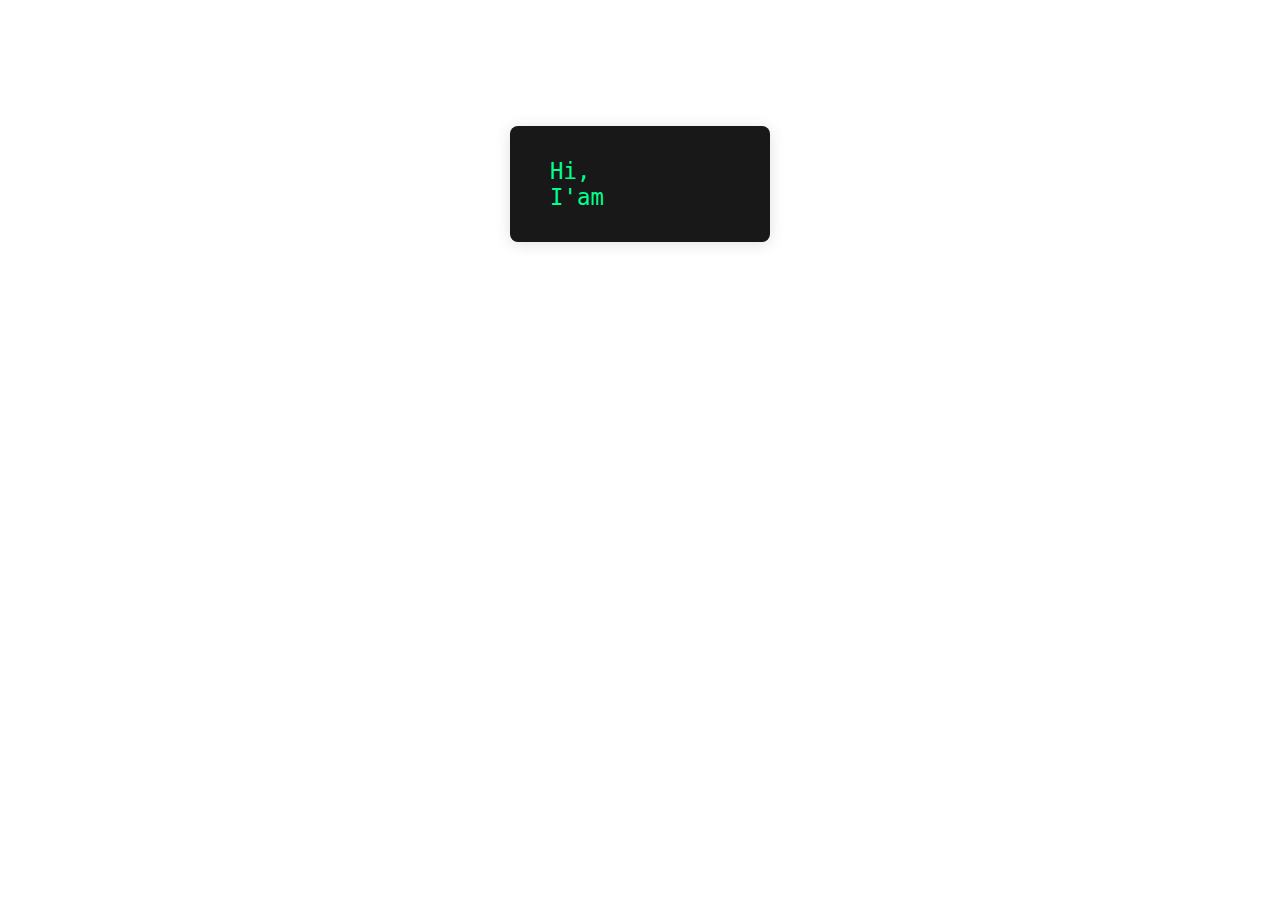
<file: home-code.html>
<!DOCTYPE html>
<html lang="en">
<head>
    <meta charset="UTF-8">
    <meta name="viewport" content="width=device-width, initial-scale=1.0">
    <title>Home Code Animation</title>
    <link rel="stylesheet" href="assets/css/styles.css">
    <link rel="stylesheet" href="assets/css/skills-snake.css">
    <style>
        /* Home Code Animation Section */
        .home-code__container {
            display: flex;
            flex-direction: column;
            align-items: center;
            justify-content: center;
            min-height: 220px;
            margin: 2rem 0 2rem 0;
        }
        .home-code__block {
            background: #181818;
            color: #00ff90;
            font-family: 'Fira Mono', 'Consolas', 'Menlo', monospace;
            font-size: 1.4rem;
            border-radius: 8px;
            padding: 2rem 2.5rem;
            box-shadow: 0 2px 16px rgba(0,0,0,0.12);
            margin-bottom: 1.2rem;
            min-width: 260px;
            max-width: 90vw;
            overflow-x: auto;
        }
        .home__social--code {
            margin-top: 0.5rem;
        }
    </style>
</head>
<body>
    <!--===== HOME CODE ANIMATION =====-->
    <section class="home-code section" id="home-code">
        <div class="home-code__container">
<pre class="home-code__block"><code id="code-typing"></code></pre>
            <div class="home__social home__social--code">
                <a href="https://www.linkedin.com/in/mubash-m/" class="home__social-icon" target="_blank" rel="noopener"><i class='bx bxl-linkedin'></i></a>
                <a href="mailto:mubash13m@gmail.com" class="home__social-icon" target="_blank" rel="noopener"><i class='bx bx-mail-send' ></i></a>
                <a href="https://github.com/MUBASH-M" class="home__social-icon" target="_blank" rel="noopener"><i class='bx bxl-github' ></i></a>
                <a href="https://facebook.com/mubash.mohammed.7/" class="home__social-icon" target="_blank" rel="noopener"><i class='bx bxl-facebook' ></i></a>
                <a href="https://www.instagram.com/mubash_aka_hashi" class="home__social-icon" target="_blank" rel="noopener"><i class='bx bxl-instagram' ></i></a>
                <a href="https://x.com/Mubash_aka_Hash" class="home__social-icon" target="_blank" rel="noopener"><i class='bx bxl-twitter' ></i></a>
            </div>
        </div>
    </section>
    <script>
    // Animated typing effect for code block
    const codeText = `Hi,\nI'am Mubash M\nData Engineer`;
    const codeTyping = document.getElementById('code-typing');
    let i = 0;
    function typeCode() {
        if (i < codeText.length) {
            codeTyping.innerHTML += codeText.charAt(i) === '\n' ? '<br>' : codeText.charAt(i);
            i++;
            setTimeout(typeCode, 80);
        }
    }
    if (codeTyping) typeCode();
    </script>
</body>
</html>
</file>
<file: assets/css/styles.css>
/*===== GOOGLE FONTS =====*/
@import url("https://fonts.googleapis.com/css2?family=Poppins:wght@400;600;700&display=swap");
/*===== VARIABLES CSS =====*/
:root {
  --header-height: 3rem;
  --font-semi: 600;
  /*===== Colores =====*/
  /*Purple 260 - Red 355 - Blue 224 - Pink 340*/
  /* HSL color mode */
  --hue-color: 224;
  --first-color: hsl(var(--hue-color), 89%, 60%);
  --second-color: hsl(var(--hue-color), 56%, 12%);
  /*===== Fuente y tipografia =====*/
  --body-font: "Poppins", sans-serif;
  --big-font-size: 2rem;
  --h2-font-size: 1.25rem;
  --normal-font-size: .938rem;
  --smaller-font-size: .75rem;
  /*===== Margenes =====*/
  --mb-2: 1rem;
  --mb-4: 2rem;
  --mb-5: 2.5rem;
  --mb-6: 3rem;
  /*===== z index =====*/
  --z-back: -10;
  --z-fixed: 100;
}
@media screen and (min-width: 968px) {
  :root {
    --big-font-size: 3.5rem;
    --h2-font-size: 2rem;
    --normal-font-size: 1rem;
    --smaller-font-size: .875rem;
  }
}

/*===== BASE =====*/
*, ::before, ::after {
  box-sizing: border-box;
}

html {
  scroll-behavior: smooth;
}

body {
  margin: var(--header-height) 0 0 0;
  font-family: var(--body-font);
  font-size: var(--normal-font-size);
  color: var(--second-color);
}

h1, h2, p {
  margin: 0;
}

ul {
  margin: 0;
  padding: 0;
  list-style: none;
}

a {
  text-decoration: none;
}

img {
  max-width: 100%;
  height: auto;
  display: block;
}

/*===== CLASS CSS ===== */
.section-title {
  position: relative;
  font-size: var(--h2-font-size);
  color: var(--first-color);
  margin-top: var(--mb-2);
  margin-bottom: var(--mb-4);
  text-align: center;
}
.section-title::after {
  position: absolute;
  content: "";
  width: 64px;
  height: 0.18rem;
  left: 0;
  right: 0;
  margin: auto;
  top: 2rem;
  background-color: var(--first-color);
}

.section {
  padding-top: 3rem;
  padding-bottom: 2rem;
}

/*===== LAYOUT =====*/
.bd-grid {
  max-width: 1024px;
  display: grid;
  margin-left: var(--mb-2);
  margin-right: var(--mb-2);
}

.l-header {
  width: 100%;
  position: fixed;
  top: 0;
  left: 0;
  z-index: var(--z-fixed);
  background-color: #fff;
  box-shadow: 0 1px 4px rgba(146, 161, 176, 0.15);
}

/*===== NAV =====*/
.nav {
  height: var(--header-height);
  display: flex;
  justify-content: space-between;
  align-items: center;
  font-weight: var(--font-semi);
}
@media screen and (max-width: 767px) {
  .nav__menu {
    position: fixed;
    top: var(--header-height);
    right: -100%;
    width: 80%;
    height: 100%;
    padding: 2rem;
    background-color: var(--second-color);
    transition: 0.5s;
  }
}
.nav__item {
  margin-bottom: var(--mb-4);
}
.nav__link {
  position: relative;
  color: #fff;
}
.nav__link:hover {
  position: relative;
}
.nav__link:hover::after {
  position: absolute;
  content: "";
  width: 100%;
  height: 0.18rem;
  left: 0;
  top: 2rem;
  background-color: var(--first-color);
}
.nav__logo {
  color: var(--second-color);
}
.nav__toggle {
  color: var(--second-color);
  font-size: 1.5rem;
  cursor: pointer;
}

/*Active menu*/
.active-link::after {
  position: absolute;
  content: "";
  width: 100%;
  height: 0.18rem;
  left: 0;
  top: 2rem;
  background-color: var(--first-color);
}

/*=== Show menu ===*/
.show {
  right: 0;
}

/*===== HOME =====*/
.home {
  position: relative;
  row-gap: 5rem;
  padding: 4rem 0 5rem;
}
.home__data {
  align-self: center;
}
.home__title {
  font-size: var(--big-font-size);
  margin-bottom: var(--mb-5);
}
.home__title-color {
  color: var(--first-color);
}
.home__social {
  display: flex;
  flex-direction: column;
}
.home__social-icon {
  width: max-content;
  margin-bottom: var(--mb-2);
  font-size: 1.5rem;
  color: var(--second-color);
}
.home__social-icon:hover {
  color: var(--first-color);
}
.home__img {
  position: absolute;
  right: 0;
  bottom: 0;
  width: 260px;
}
.home__blob {
  fill: var(--first-color);
}
.home__blob-img {
  width: 360px;
}

/*BUTTONS*/
.button {
  display: inline-block;
  background-color: var(--first-color);
  color: #fff;
  padding: 0.75rem 2.5rem;
  font-weight: var(--font-semi);
  border-radius: 0.5rem;
  transition: 0.3s;
}
.button:hover {
  box-shadow: 0px 10px 36px rgba(0, 0, 0, 0.15);
}

/* ===== ABOUT =====*/
.about__container {
  row-gap: 2rem;
  text-align: center;
}
.about__subtitle {
  margin-bottom: var(--mb-2);
}
.about__img {
  justify-self: center;
}
.about__img img {
  width: 200px;
  border-radius: 0.5rem;
}

/* ===== SKILLS =====*/
.skills__container {
  row-gap: 2rem;
  text-align: center;
}
.skills__subtitle {
  margin-bottom: var(--mb-2);
}
.skills__text {
  margin-bottom: var(--mb-4);
}
.skills__data {
  display: flex;
  justify-content: space-between;
  align-items: center;
  position: relative;
  font-weight: var(--font-semi);
  padding: 0.5rem 1rem;
  margin-bottom: var(--mb-4);
  border-radius: 0.5rem;
  box-shadow: 0px 4px 25px rgba(14, 36, 49, 0.15);
}
.skills__icon {
  font-size: 2rem;
  margin-right: var(--mb-2);
  color: var(--first-color);
}
.skills__names {
  display: flex;
  align-items: center;
}
.skills__bar {
  position: absolute;
  left: 0;
  bottom: 0;
  background-color: var(--first-color);
  height: 0.25rem;
  border-radius: 0.5rem;
  z-index: var(--z-back);
}
.skills__html {
  width: 95%;
}
.skills__css {
  width: 85%;
}
.skills__js {
  width: 65%;
}
.skills__ux {
  width: 85%;
}
.skills__img {
  border-radius: 0.5rem;
}

/* ===== WORK =====*/
.work__container {
  row-gap: 2rem;
}
.work__img {
  box-shadow: 0px 4px 25px rgba(14, 36, 49, 0.15);
  border-radius: 0.5rem;
  overflow: hidden;
}
.work__img img {
  transition: 1s;
}
.work__img img:hover {
  transform: scale(1.1);
}

/* ===== CONTACT =====*/
.contact__input {
  width: 100%;
  font-size: var(--normal-font-size);
  font-weight: var(--font-semi);
  padding: 1rem;
  border-radius: 0.5rem;
  border: 1.5px solid var(--second-color);
  outline: none;
  margin-bottom: var(--mb-4);
}
.contact__button {
  display: block;
  border: none;
  outline: none;
  font-size: var(--normal-font-size);
  cursor: pointer;
  margin-left: auto;
}

/* ===== FOOTER =====*/
.footer {
  background-color: var(--second-color);
  color: #fff;
  text-align: center;
  font-weight: var(--font-semi);
  padding: 2rem 0;
}
.footer__title {
  font-size: 2rem;
  margin-bottom: var(--mb-4);
}
.footer__social {
  margin-bottom: var(--mb-4);
}
.footer__icon {
  font-size: 1.5rem;
  color: #fff;
  margin: 0 var(--mb-2);
}
.footer__copy {
  font-size: var(--smaller-font-size);
}

/* ===== MEDIA QUERIES=====*/
@media screen and (max-width: 320px) {
  .home {
    row-gap: 2rem;
  }
  .home__img {
    width: 200px;
  }
}
@media screen and (min-width: 576px) {
  .home {
    padding: 4rem 0 2rem;
  }
  .home__social {
    padding-top: 0;
    padding-bottom: 2.5rem;
    flex-direction: row;
    align-self: flex-end;
  }
  .home__social-icon {
    margin-bottom: 0;
    margin-right: var(--mb-4);
  }
  .home__img {
    width: 300px;
    bottom: 25%;
  }
  .about__container {
    grid-template-columns: repeat(2, 1fr);
    align-items: center;
    text-align: initial;
  }
  .skills__container {
    grid-template-columns: 0.7fr;
    justify-content: center;
    column-gap: 1rem;
  }
  .work__container {
    grid-template-columns: repeat(2, 1fr);
    column-gap: 2rem;
    padding-top: 2rem;
  }
  .contact__form {
    width: 360px;
    padding-top: 2rem;
  }
  .contact__container {
    justify-items: center;
  }
}
@media screen and (min-width: 768px) {
  body {
    margin: 0;
  }
  .section {
    padding-top: 4rem;
    padding-bottom: 3rem;
  }
  .section-title {
    margin-bottom: var(--mb-6);
  }
  .section-title::after {
    width: 80px;
    top: 3rem;
  }
  .nav {
    height: calc(var(--header-height) + 1.5rem);
  }
  .nav__list {
    display: flex;
    padding-top: 0;
  }
  .nav__item {
    margin-left: var(--mb-6);
    margin-bottom: 0;
  }
  .nav__toggle {
    display: none;
  }
  .nav__link {
    color: var(--second-color);
  }
  .home {
    padding: 8rem 0 2rem;
  }
  .home__img {
    width: 400px;
    bottom: 10%;
  }
  .about__container {
    padding-top: 2rem;
  }
  .about__img img {
    width: 300px;
  }
  .skills__container {
    grid-template-columns: repeat(2, 1fr);
    column-gap: 2rem;
    align-items: center;
    text-align: initial;
  }
  .work__container {
    grid-template-columns: repeat(3, 1fr);
    column-gap: 2rem;
  }
}
@media screen and (min-width: 992px) {
  .bd-grid {
    margin-left: auto;
    margin-right: auto;
  }
  .home {
    padding: 10rem 0 2rem;
  }
  .home__img {
    width: 450px;
  }
}
</file>
<file: assets/css/skills-snake.css>
/* Snake flow chart for skills */
.skills-snake-container {
  display: flex;
  flex-wrap: wrap;
  align-items: center;
  justify-content: center;
  margin-top: 2rem;
}
.skills-snake-item {
  background: #fff;
  border: 2px solid #007bff;
  color: #007bff;
  border-radius: 2rem;
  padding: 0.5rem 1.5rem;
  margin: 0.5rem;
  font-weight: bold;
  font-size: 1.1rem;
  box-shadow: 0 2px 8px rgba(0,0,0,0.05);
  transition: background 0.2s, color 0.2s;
}
.skills-snake-item:hover {
  background: #007bff;
  color: #fff;
}
.skills-snake-arrow {
  font-size: 2rem;
  color: #007bff;
  margin: 0 0.2rem;
}
@media (max-width: 600px) {
  .skills-snake-container {
    flex-direction: column;
    align-items: flex-start;
  }
  .skills-snake-arrow {
    display: none;
  }
}
</file>
